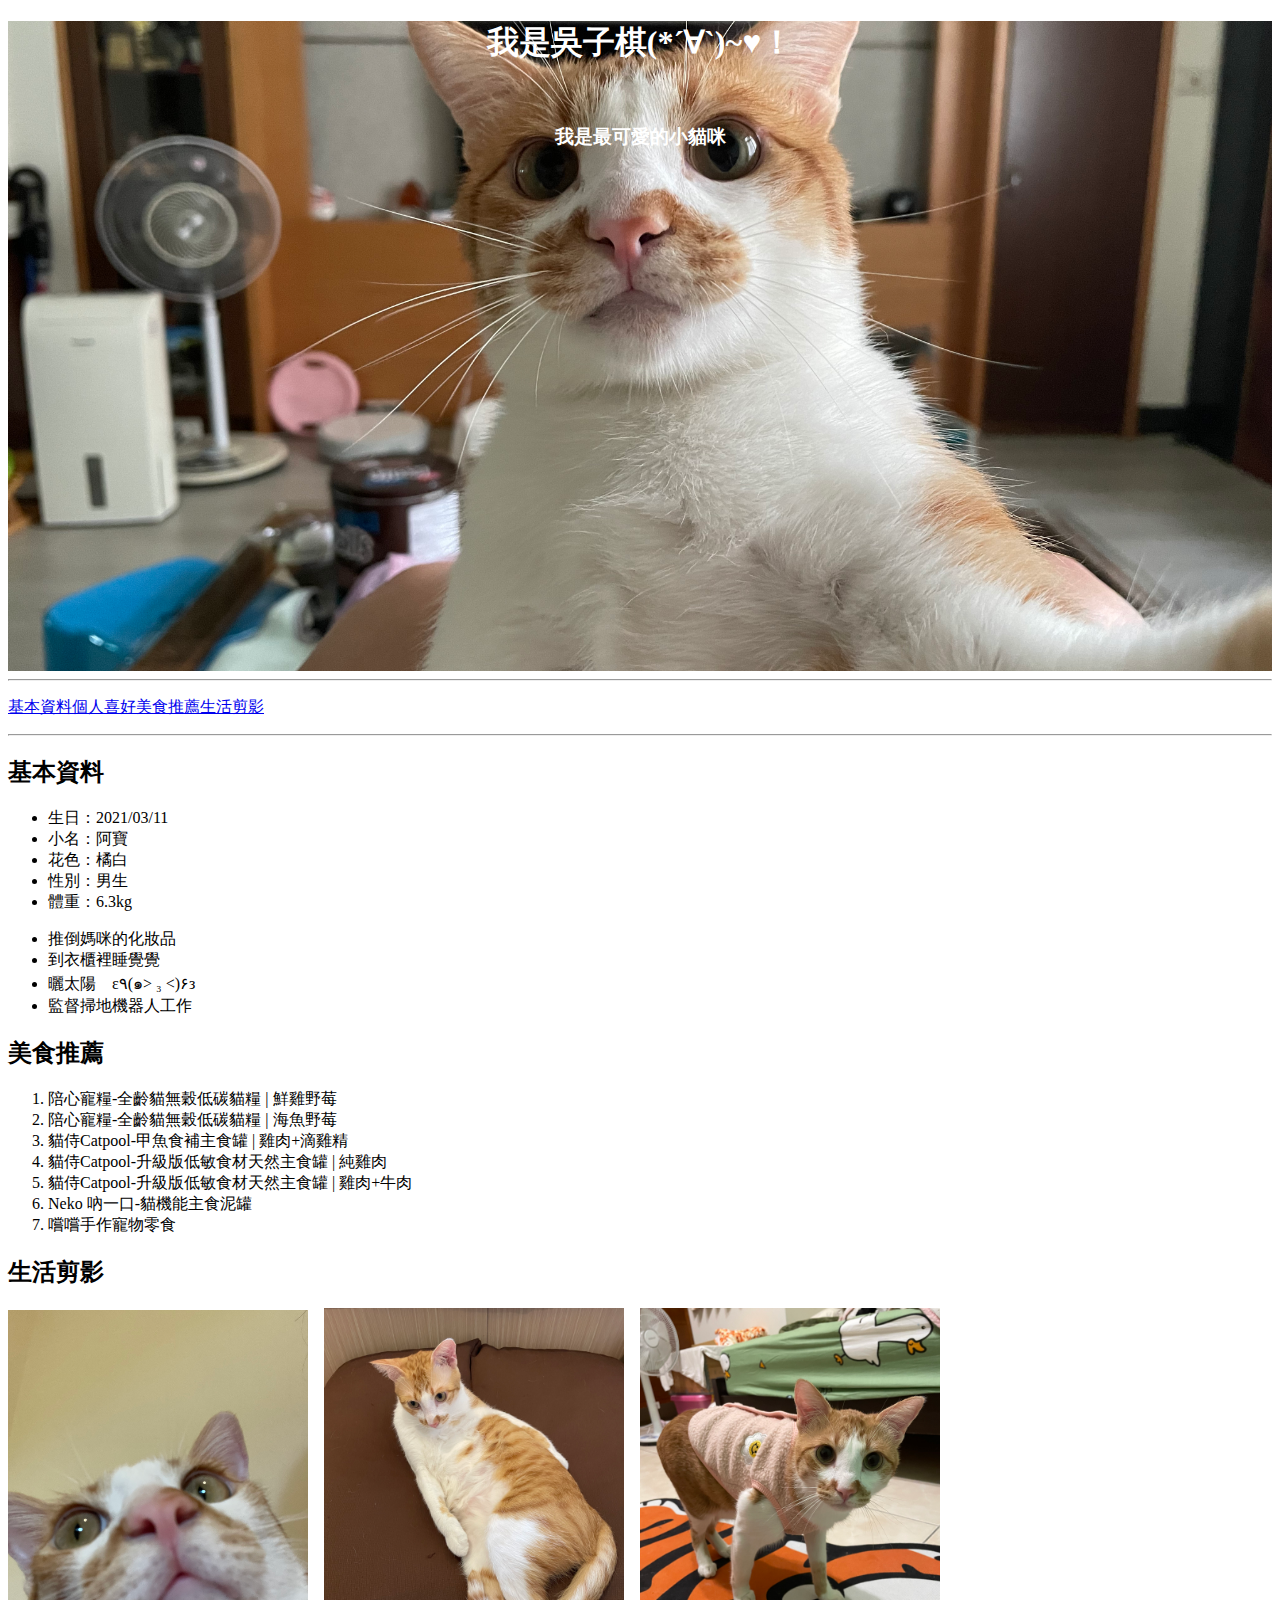
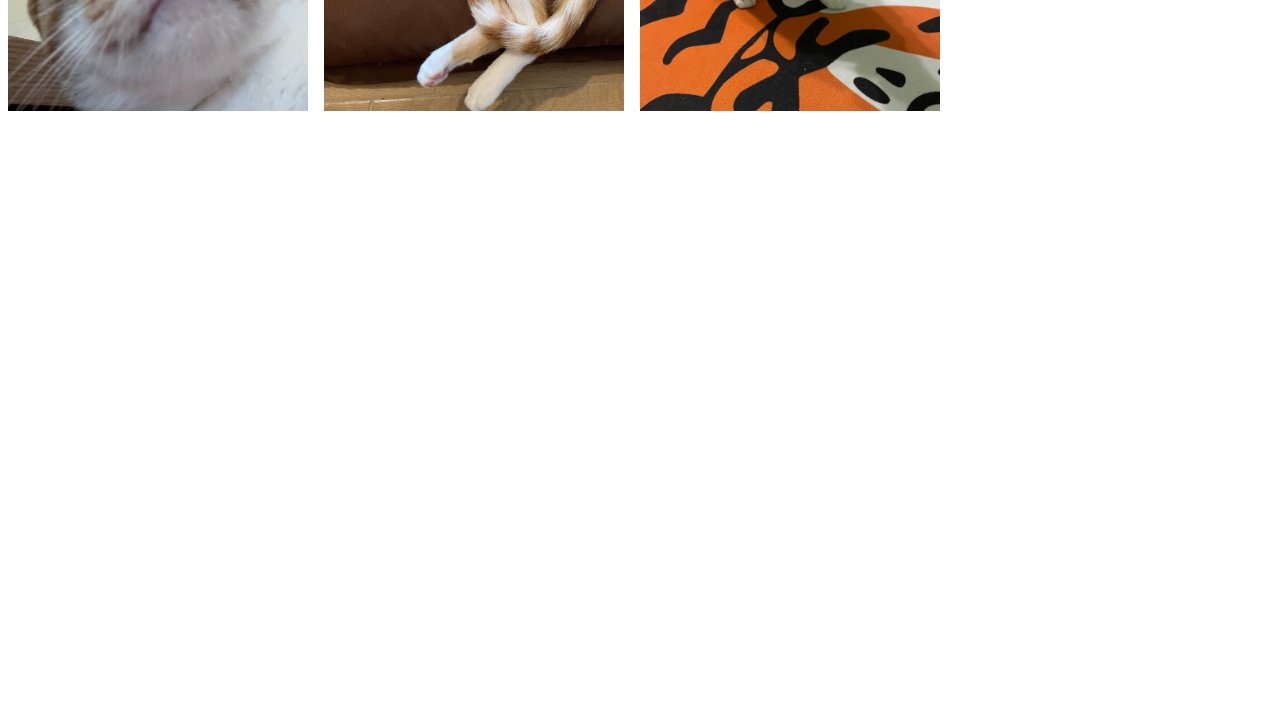
<file: index.html>
<!doctype html>
<html>
<head>
<meta charset="utf-8">
<title>阿寶網</title>
<link href="style.css" rel="stylesheet" type="text/css">
</head>

<body>
<header>
  <h1>我是吳子棋(*´∀`)~♥！</h1>
  <br>
  <h3>我是最可愛的小貓咪</h3>
</header>
<hr>
<p><a href="#bbs01">基本資料</a><a href="#bbs02">個人喜好</a><a href="#bbs03">美食推薦</a><a href="#bbs04">生活剪影</a></p>
<hr>
<h2 id="bbs01">基本資料</h2>
<ul>
  <li>生日：2021/03/11</li>
  <li>小名：阿寶&nbsp;</li>
  <li>花色：橘白</li>
  <li>性別：男生</li>
  <li>體重：6.3kg</li>
</ul>
<ul>
  <li>推倒媽咪的化妝品</li>
  <li>到衣櫃裡睡覺覺</li>
  <li>曬太陽　ε٩(๑&gt; ₃ &lt;)۶з</li>
  <li>監督掃地機器人工作</li>
</ul>
<h2 id="bbs03">美食推薦</h2>
<ol>
  <li>陪心寵糧-全齡貓無穀低碳貓糧 | 鮮雞野莓</li>
  <li>陪心寵糧-全齡貓無穀低碳貓糧 | 海魚野莓</li>
  <li>貓侍Catpool-甲魚食補主食罐 | 雞肉+滴雞精</li>
  <li>貓侍Catpool-升級版低敏食材天然主食罐 | 純雞肉</li>
  <li>貓侍Catpool-升級版低敏食材天然主食罐 | 雞肉+牛肉</li>
  <li>Neko 吶一口-貓機能主食泥罐</li>
  <li>嚐嚐手作寵物零食</li>
</ol>
<h2 id="bbs04">生活剪影</h2>
<p><img src="picc/IMG_3702.jpg" width="300" height="401" alt=""/>　<img src="picc/IMG_3695.jpg" width="300" height="403" alt=""/>　<img src="picc/IMG_9264.jpg" width="300" height="403" alt=""/><br>
<h2>　</h2>
<iframe width="930" height="500" src="https://www.youtube.com/embed/03O6PdZkPRU" title="YouTube video player" frameborder="0" allow="accelerometer; autoplay; clipboard-write; encrypted-media; gyroscope; picture-in-picture; web-share" allowfullscreen></iframe>
</p>
</body>
</html>
</file>
<file: style.css>
@charset "utf-8";
.container {
	margin-left: auto;
	margin-right: auto;
	display: center;
	background-image: url(picc/IMG_9720.jpg);
	height: 620px;
	background-position: center center;
	background-size: cover;
	color: #FFFFFF;
	text-align: center;
	font-style: oblique;
}
header {
	background-image: url(picc/IMG_9720.jpg);
	background-position: center center;
	background-size: cover;
	height: 650px;
	width: auto;
	color: #FFFFFF;
	text-align: center;
}
</file>
